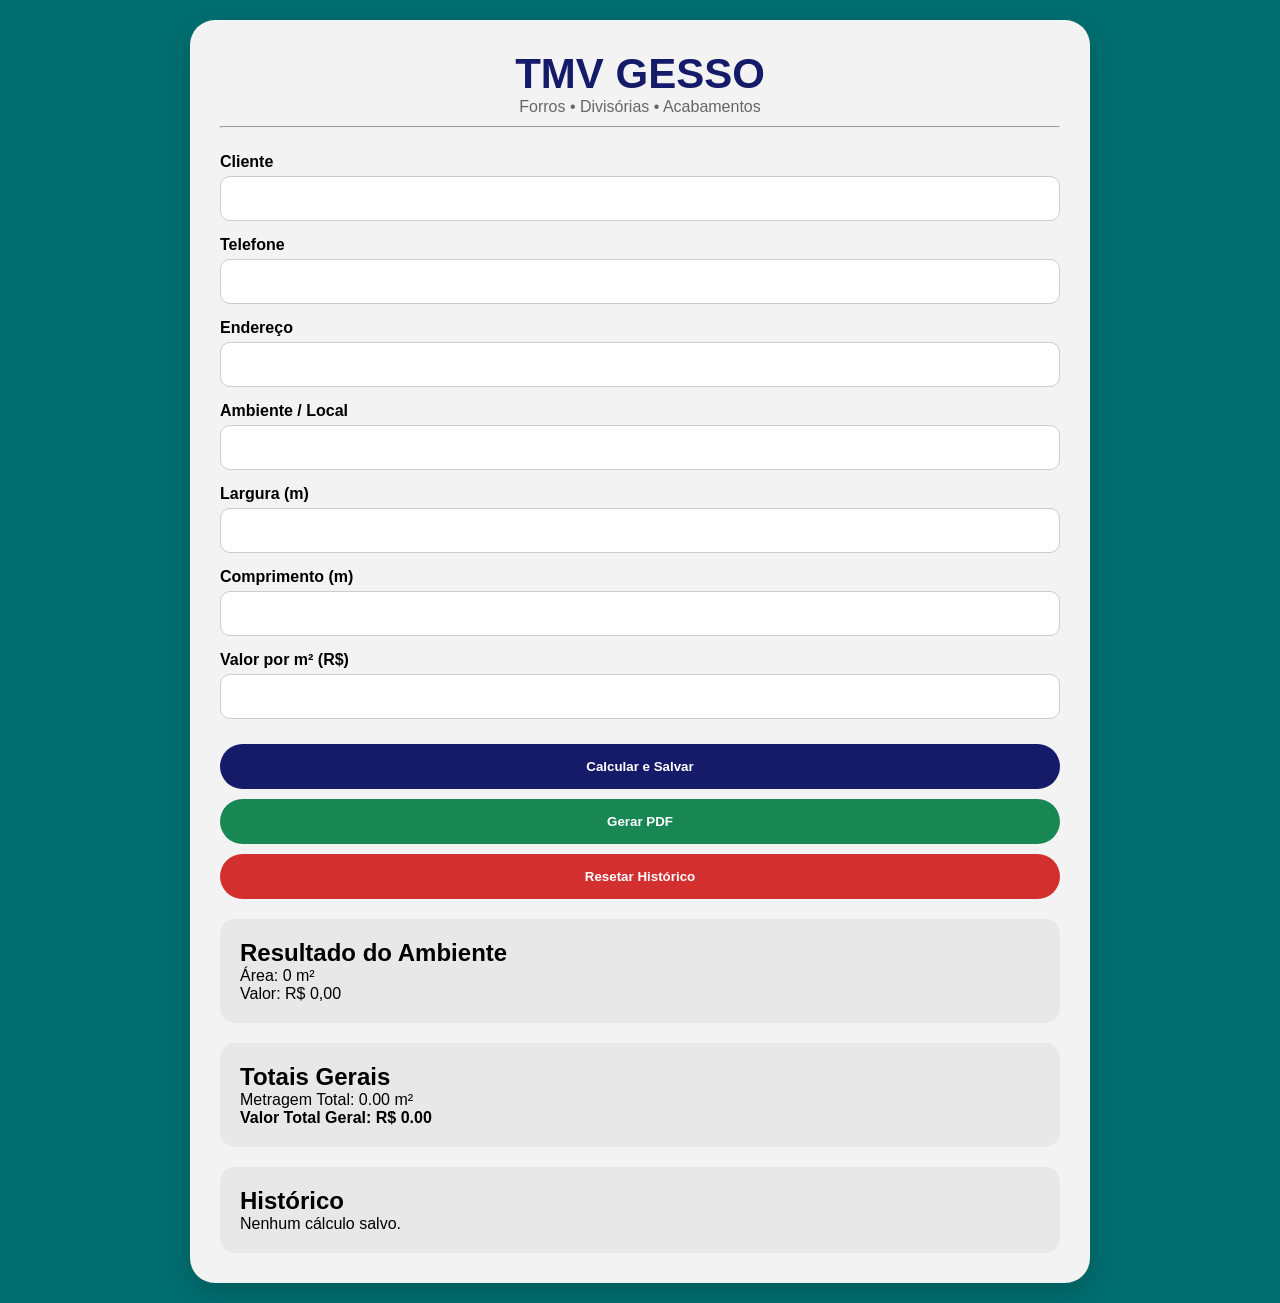
<file: index.html>
<!DOCTYPE html>
<html lang="pt-BR">
<head>
<meta charset="UTF-8">
<meta name="viewport" content="width=device-width, initial-scale=1.0">
<title>TMV Gesso - Orçamentos</title>
<link rel="stylesheet" href="style.css">
</head>
<body>
<div class="container">
<div class="card">

<div class="cabecalho">
<h1>TMV GESSO</h1>
<p>Forros • Divisórias • Acabamentos</p>
<hr style="margin-top:10px">
</div>

<div class="input-group">
<label>Cliente</label>
<input id="cliente">
</div>

<div class="input-group">
<label>Telefone</label>
<input id="telefone">
</div>

<div class="input-group">
<label>Endereço</label>
<input id="endereco">
</div>

<div class="input-group">
<label>Ambiente / Local</label>
<input id="local">
</div>

<div class="input-group">
<label>Largura (m)</label>
<input type="number" step="0.01" id="largura">
</div>

<div class="input-group">
<label>Comprimento (m)</label>
<input type="number" step="0.01" id="comprimento">
</div>

<div class="input-group">
<label>Valor por m² (R$)</label>
<input type="number" step="0.01" id="valorMetro">
</div>

<button class="btn calc" onclick="calcular()">Calcular e Salvar</button>
<button class="btn pdf" onclick="window.print()">Gerar PDF</button>
<button class="btn reset" onclick="resetar()">Resetar Histórico</button>

<div class="box">
<h2>Resultado do Ambiente</h2>
<p id="resultadoArea">Área: 0 m²</p>
<p id="resultadoValor">Valor: R$ 0,00</p>
</div>

<div class="box">
<h2>Totais Gerais</h2>
<p id="totalArea">Metragem Total: 0 m²</p>
<p id="totalValor"><strong>Valor Total Geral: R$ 0,00</strong></p>
</div>

<div class="box">
<h2>Histórico</h2>
<div id="historico"></div>
</div>

</div>
</div>

<script src="main.js"></script>
</body>
</html>
</file>
<file: style.css>
*{margin:0;padding:0;box-sizing:border-box;font-family:Arial,sans-serif}
body{background:#006d6f;padding:20px}
.container{max-width:900px;margin:auto}
.card{background:#f3f3f3;border-radius:25px;padding:30px;box-shadow:0 10px 25px rgba(0,0,0,.15)}
.cabecalho{text-align:center;margin-bottom:25px}
.cabecalho h1{font-size:42px;color:#161b69}
.cabecalho p{color:#666}
.input-group{margin-bottom:15px}
label{display:block;font-weight:bold;margin-bottom:5px}
input{width:100%;padding:14px;border:1px solid #ccc;border-radius:10px}
.btn{width:100%;padding:15px;border:none;border-radius:40px;color:#fff;font-weight:bold;cursor:pointer;margin-top:10px}
.calc{background:#161b69}
.pdf{background:#198754}
.reset{background:#d32f2f}
.box{background:#e8e8e8;padding:20px;border-radius:15px;margin-top:20px}
.item{background:#fff;border-left:5px solid #161b69;padding:15px;border-radius:10px;margin-top:10px}
@media print{
body{background:#fff}
.btn{display:none}
.card{box-shadow:none}
}
</file>
